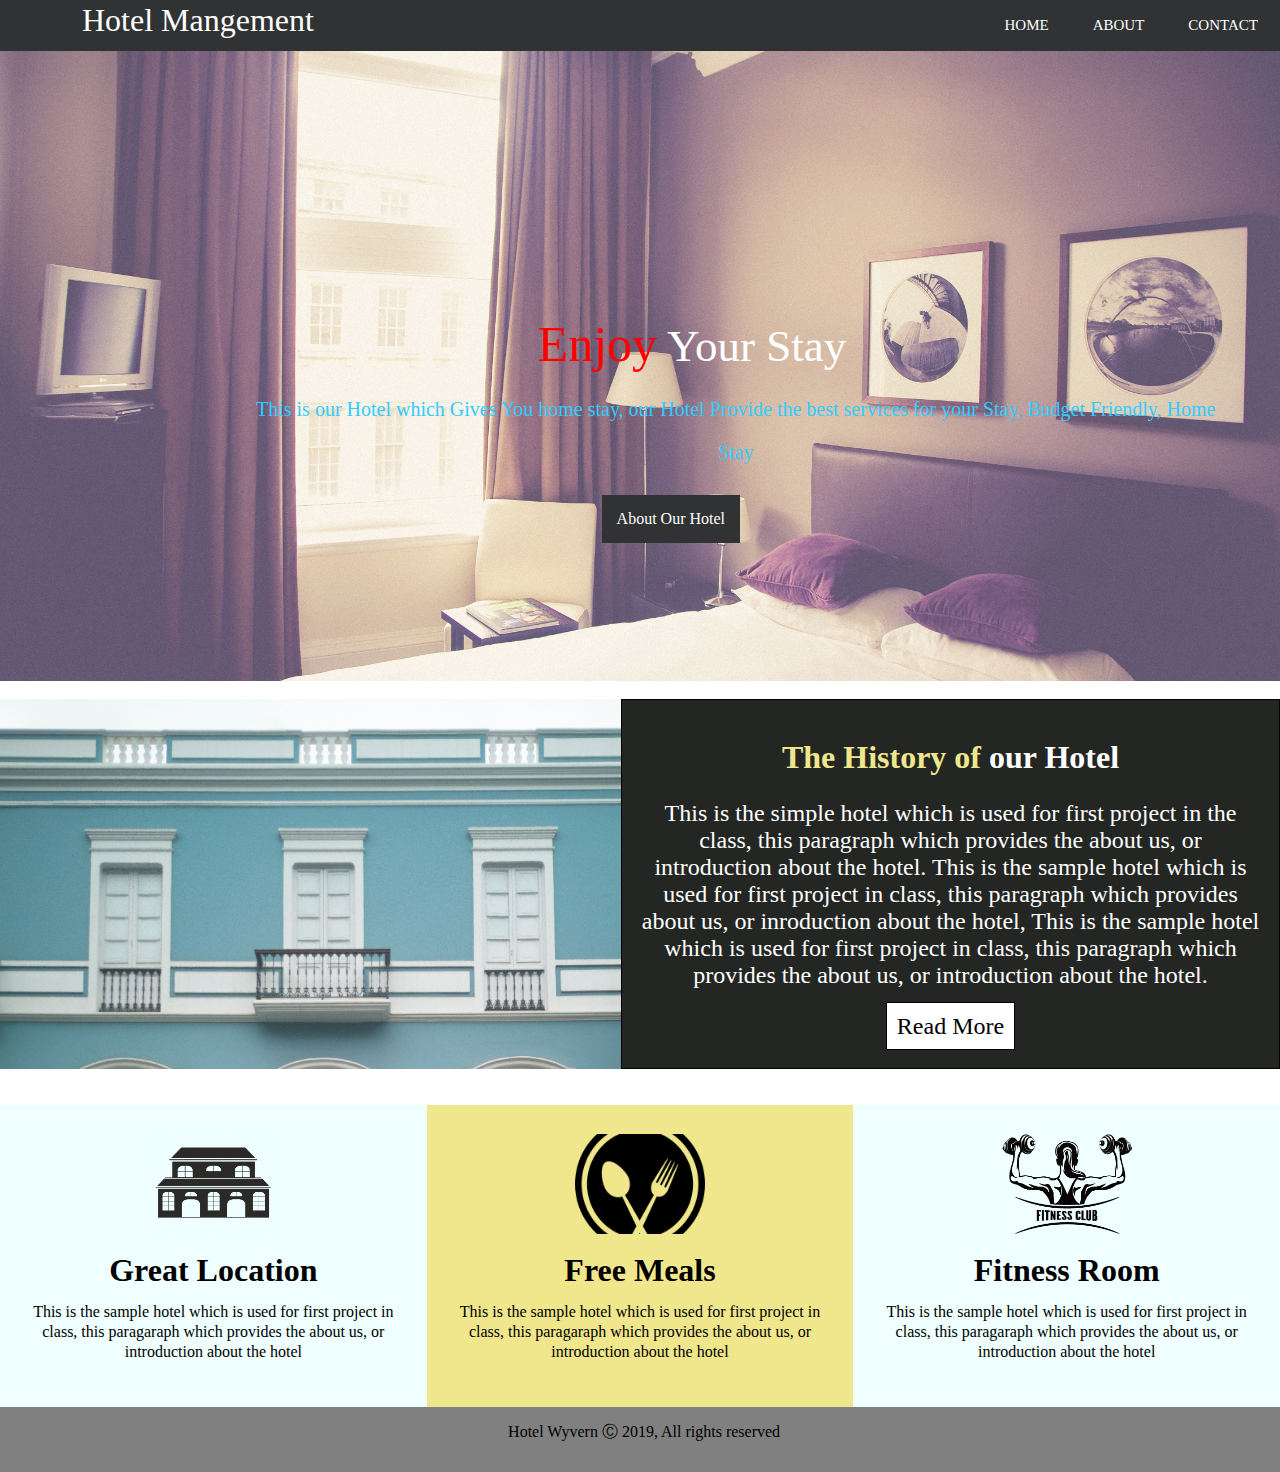
<file: index.html>
<!DOCTYPE html>
<html lang="en">
<head>
    <link rel="stylesheet" href="style.css">
    <meta charset="UTF-8">
    <meta http-equiv="X-UA-Compatible" content="IE=edge">
    <meta name="viewport" content="width=device-width, initial-scale=1.0">
    <title>Home</title>

    <style>
       
     
    </style>
</head>
<body>
    
    

        <div class="container">
            
            <ul class="navbar">
                <ul class="navbar2"><li>Hotel Mangement</li></ul>
                <li> <a href="ContactUs.html">CONTACT</a></li>
                <li><a href="about.html">ABOUT</a> </li>
                <li><a href="index.html">HOME</a> </li>
            </ul>
        </div>

        <div class="images"></div>

        <div class="position">
            <span class="clr1">Enjoy</span> 
            <span class="clr2"> Your Stay</span>
        </div>

        <div class="position2">
            <p >This is our Hotel which Gives You home stay, our Hotel Provide the best services for your Stay, Budget Friendly, Home</p>
            <p class="center">Stay</p>
        </div> <br>

        <div class="position3">
           <a href="">About Our Hotel</a>
        </div>

        <div class="border">
            <div class="building-img"></div>
            <div class="history">
                <h1><span>The History of</span> our Hotel</h1>
                <p>
                    This is the simple hotel which is used for first project in the class, this paragraph which
                    provides the about us, or introduction about the hotel. This is the sample hotel which
                    is used for first project in class, this paragraph which provides about us, or
                    inroduction about the hotel, This is the sample hotel which is used for first project in
                    class, this paragraph which provides the about us, or introduction about the hotel.
                </p>
                <div class="read-more"><a href="#">Read More</a></div>
            </div>
        </div> <br><br>

        <!-- <div style="border:6px solid black; width:100%; display: inline-block;">

            <div style="border:1px solid red; width: 10%;">sdf</div>
            <div style="border:1px solid green; width: 10%;">sdfs</div>
        </div> -->

        <div class="last-section">
            
            <div class="last-content">
                <img src="./location.png" alt="location">
                <h1>Great Location</h1>
                <p>
                    This is the sample hotel which is used for first
                    project in class, this paragaraph which provides
                    the about us, or introduction about the hotel
                </p>
            </div>

            <div class="last-content free-meals">
                <img src="./fork_spoon.png" alt="meals">
                <h1>Free Meals</h1>
                <p>
                    This is the sample hotel which is used for first
                    project in class, this paragaraph which provides
                    the about us, or introduction about the hotel
                </p>
            </div>


            <div class="last-content">
                <img src="./gym.png" alt="location">
                <h1>Fitness Room</h1>
                <p>
                    This is the sample hotel which is used for first
                    project in class, this paragaraph which provides
                    the about us, or introduction about the hotel
                </p>
            </div>
        </div>

        <div class="footer">Hotel Wyvern Ⓒ 2019, All rights reserved</div>

       
      
  
       
        
</body>
</html>
</file>
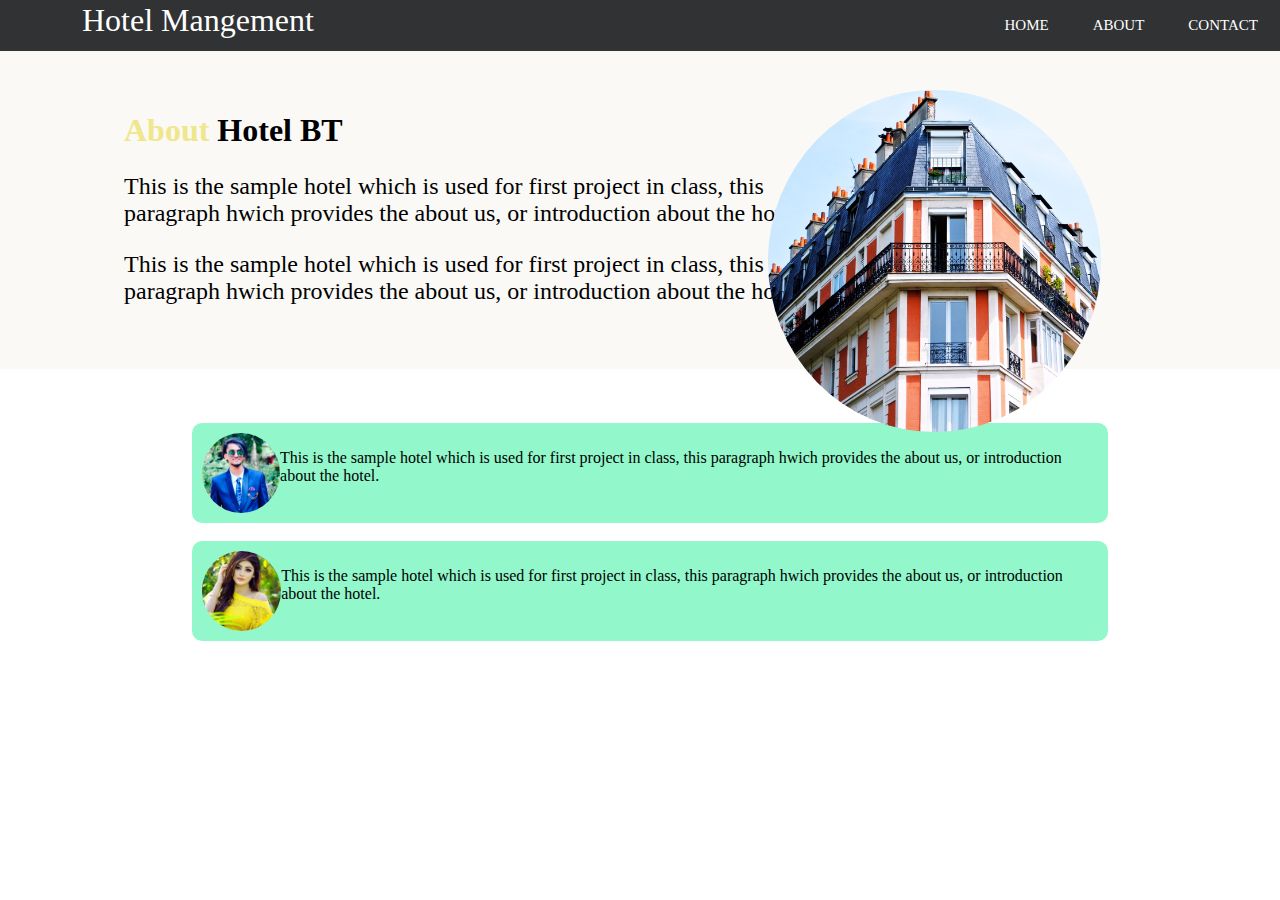
<file: about.html>
<!DOCTYPE html>
<html lang="en">
<head>
    <link rel="stylesheet" href="style.css">
    <meta charset="UTF-8">
    <meta http-equiv="X-UA-Compatible" content="IE=edge">
    <meta name="viewport" content="width=device-width, initial-scale=1.0">
    <title>About</title>

</head>
<body>

    <div class="container">
            
        <ul class="navbar">
            <ul class="navbar2"><li>Hotel Mangement</li></ul>
            <li> <a href="ContactUs.html">CONTACT</a></li>
            <li><a href="about.html">ABOUT</a> </li>
            <li><a href="index.html">HOME</a> </li>
        </ul>
    </div>

    <div class="about">
        <div class="about-content">
            <h1><span class="color-khaki">About</span> Hotel BT</h1>
            <p>
                This is the sample hotel which is used for first project in class, this<br>
                paragraph hwich provides the about us, or introduction about the hotel.
            </p>
            <p>
                This is the sample hotel which is used for first project in class, this<br>
                paragraph hwich provides the about us, or introduction about the hotel.

            </p>
      </div>

      <div class="about-img">
          <!-- <img  src="./about.jpg" alt="about"> -->
      </div>
    </div> <br><br><br>

    <div class="flex">
        <div class="review-box">
            <img class="imgset" src="./monu2.jpg" alt="monu">
            <p>
                This is the sample hotel which is used for first project in class, this
                paragraph hwich provides the about us, or introduction about the hotel.
            </p>
            
        </div><br>

        <div class="review-box">
            <img class="imgset" src="./girl.jpg" alt="monu">
            <p>
                This is the sample hotel which is used for first project in class, this
                paragraph hwich provides the about us, or introduction about the hotel.
            </p>
        </div>
    </div>
    
</body>
</html>
</file>
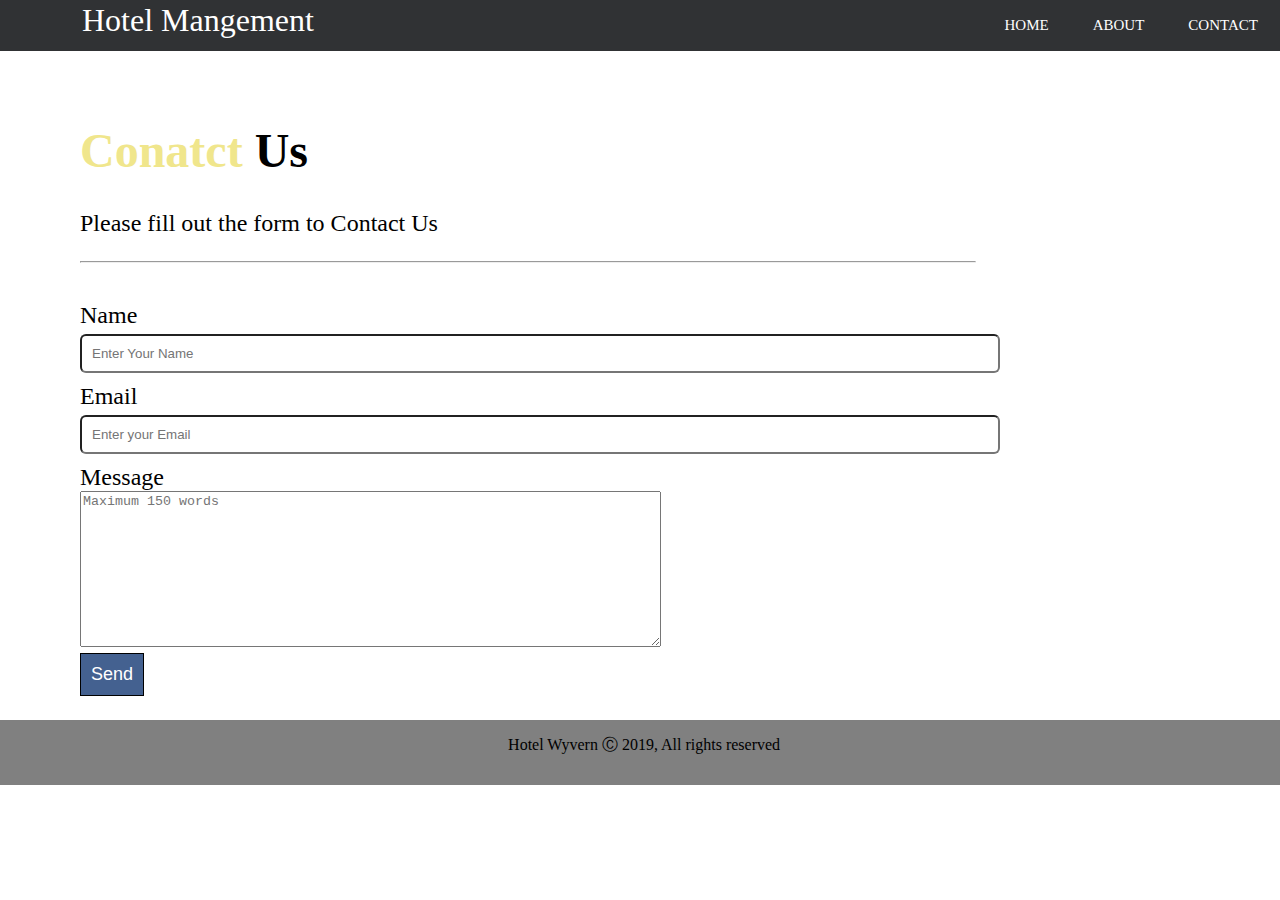
<file: ContactUs.html>
<!DOCTYPE html>
<html lang="en">
<head>
    <link rel="stylesheet" href="style.css">
    <meta charset="UTF-8">
    <meta http-equiv="X-UA-Compatible" content="IE=edge">
    <meta name="viewport" content="width=device-width, initial-scale=1.0">
    <title>Contact Us</title>
</head>
<body>

    <div class="container">
            
        <ul class="navbar">
            <ul class="navbar2"><li>Hotel Mangement</li></ul>
            <li> <a href="ContactUs.html">CONTACT</a></li>
            <li><a href="about.html">ABOUT</a> </li>
            <li><a href="index.html">HOME</a> </li>
        </ul>
    </div>

    <form action="#">
        <div class="contact">
            <h1><span>Conatct</span> Us</h1>
            <p>Please fill out the form to Contact Us</p>
            <hr> <br>

            <label for="name">Name</label>
            <input type="text" name="name" placeholder="Enter Your Name" required>

            <label for="email">Email</label>
            <input type="email" name="email" placeholder="Enter your Email" required>

            <label for="message">Message</label><br>
            <textarea name="" id="" cols="70" rows="10" name="message" maxlength="100" placeholder="Maximum 150 words"></textarea><br>
            <input type="submit" name="submit" value="Send">
    </div>

    </form>

    <div class="footer">Hotel Wyvern Ⓒ 2019, All rights reserved</div>
   
    
</body>
</html>
</file>
<file: style.css>
body{
    margin: 0px;
}

/* * {box-sizing: border-box} */

.center{
    text-align: center;
}

    .images{
        opacity: 0.8;
        /* margin: 0px; */
        /* width:100%; */
        /* margin-top: 0px;
        background-image: url("hotel2.jpg");
        width: 100vw;
        height: 100vh; 
        background-size: 100% 100%;
        background-repeat: no-repeat;
        position: relative; */

        background-image: url("hotel.jpg");
        background-size: cover;
        background-position: center;
        background-repeat: no-repeat;
        height: 70vh;

    }



/* .container{
    margin-top:0px;
    width: 100%;
    height: 30%;
    background-color: khaki;
    border: 1px solid black;
    display: inline-block;
   
} */
.navbar{
  
    margin: 0px;
    background-color: #303234;
    /* border: 1px solid red; */
    list-style: none;
    overflow: auto;
}



.navbar li{
   
    float: right;
    padding: 2px;
}



.navbar ul li a{
    text-decoration: none;
    /* font-size: large; */
    
}

.navbar ul li{
    /* font-size:xx-large; */
    float: left;
    list-style: none;
    color: white;
    font-size: xx-large;
}

.navbar li a{
    font-size: 15px;
    text-decoration: none;
    display: block;
    color:white;
    padding: 15px 20px;
    

}

.position
{
    position: absolute;
    top:35%;
    left:42%;
    font-family: Arial Black;
    color: red;
    font-size: 40px;
}

.position2{
    position: absolute;
    top:42%;
    left:20%;
    display: block;
    color: #33ccff;
    font-size: 20px;
}

.position3 a{

    position: absolute;
    top:55%;
    left:47%;
    text-decoration: none;
   display: block;
    background-color: #303234;
    color: white;
    padding: 15px;
}

.navbar li a:hover{
    background-color: #446190;
    color: red;
}

/* .navbar li a{
display: block;
color:black;

text-decoration: none;
padding:15px 20px;
} */

.clr1{
    color:red;
    font-size: 50px;

}

.clr2{
    color:white;
    font-size: 45px;
}

.border{
    display: flex;
    /* display: inline-block; */
    width: 100%;
    /* border: 1px solid black; */
    background-color: #242624;
}

.building-img{
    /* border: 1px solid black; */
    background-image: url("./building.jpg");
    width: 50%;
    height: 370px;
    /* margin-left: 10%; */
    background-size:cover ;
    background-repeat: no-repeat;


}

.history{
    width: 50%;
    padding: 18px;
   
    border: 1px solid black;
  
    text-align: center;
}
.history h1 span{
    color: khaki;
}
.history h1{
    color: white;
}

.history p{
    color: white;
    font-size: x-large;
}

.read-more a{
    border: 1px solid black;
    text-decoration: none;
    font-size: x-large;
    padding: 10px;
    color: black;
    width: 20%;
    background-color: white;
    
}

.read-more a:hover{
    background-color: green;
}

.last-section{
    width: 100%;
    /* padding: 0px;
    margin: 0px; */
    background-color: azure;
    /* border: 1px solid black; */
    text-align: center;
    display: flex;

    padding : 0;
    margin : 0;
    line-height : 20px;
}

.last-content{
    /* margin-top: 0px; */
    padding: 29px;
   
    width:33%;
    
}

.last-section img{
    /* padding: 0px; */
   
    width:130px;
    height:100px;
}

.free-meals{
    background-color: khaki;
}

.about{
    padding: 40px;
    /* border: 1px solid black; */
    background-color: #FAF9F6;
    /* width: 100%; */
    display: flex;
}

.about-img{
    
    background-image: url("./about.jpg");
    background-size:cover ;
    background-repeat: no-repeat;
    width: 26%;
    height: 38%;
    /* border: 2px solid black; */
    border-radius: 100%;
    /* display: inline-block; */
    position: absolute;
    top: 10%;
    left: 60%;
}

/* .image-about{
    background-size:cover ;
    background-repeat: no-repeat;
    width:40%;
    height:140px;
} */

.about-content{
    margin-left: 7%;
}

.about-content p{
    font-size: x-large;
}

.color-khaki{
    color: khaki;
}

.review-box{
    padding: 10px;
    margin-left: 15%;
    /* border: 1px solid black; */
    border-radius: 10px;
    background-color: #92f7cb;
    width:70%;
    display: flex;
}



.imgset{
    width: 9%;
    height: 80px;
    border-radius: 50%;
}

.contact{
    font-size: x-large;
    width: 70%;
    /* border: 1px solid black; */
    overflow: auto;
    position: relative;
    top: 10px;
    left: 50px;
    /* right: 50px; */
    display: inline-block;
    padding: 30px;
  
    /* background-color: #303234; */
}


.contact h1 span{
    color: khaki;
   
}
input[type=text], input[type=email]{
    width: 100%;
    display: inline-;
    border-radius: 6px;
    /* padding: 5px;
    margin: 10px; */

    padding: 10px; 
    margin: 5px 0 10px 0;
  
}

input[type=text]:focus, input[type=email]:focus {
    background-color: #ddd;
    outline: none;
  }

  input[type=submit]{
      border: 1px solid black;
      padding: 10px;
      font-size: large;
      background-color: #446190;
      color:white;
  }

  input[type=submit]:hover{
      color: aqua;
  }






.footer{
    margin: 0px;
    width: 98.3%;
    height: 35px;
    text-align: center;
    padding: 15px;
    background-color: grey;
    margin-bottom: 0px;
    /* border: 1px solid black; */
}
</file>
